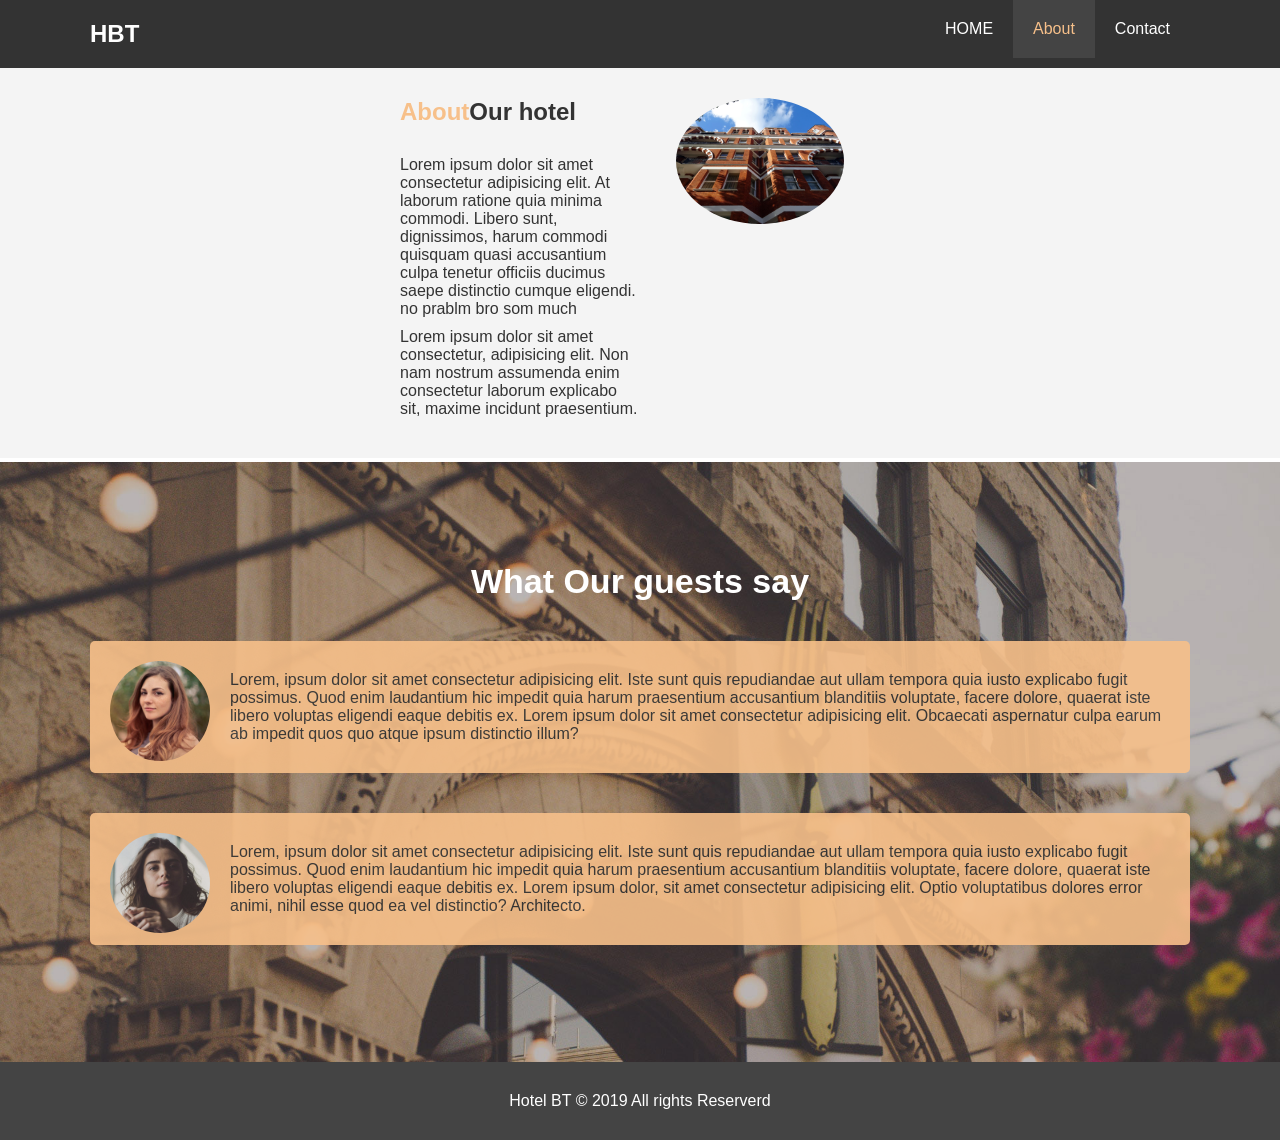
<file: abaout.html>
<!DOCTYPE html>
<html>
    <head>
        <title>Hotel website</title>
        <link rel="stylesheet" href="style.css">
    </head>
    <body>
         <header>
        <nav id="navbar">
            <div class="coantainer">
                <h1 class="logo"> <a href="#">HBT</a></h1>
                <ul>
                    <li><a href="index.html">HOME</a></li>
                    <li><a href="abaout.html" class="current">About</a></li>
                    <li><a href="contact.html">Contact</a></li>
                </ul>
            </div>
      </nav>
    </header>
    <section id="about-info" class="bg-light">
        <div class="container">
            <div class="info-left">
                <h1> <span class="text-primary">About</span>Our hotel</h1>
                <p>Lorem ipsum dolor sit amet consectetur adipisicing elit. At laborum ratione quia minima commodi. Libero sunt, dignissimos, harum commodi quisquam quasi accusantium culpa tenetur officiis ducimus saepe distinctio cumque eligendi. no prablm bro som much
                </p>
                <p>Lorem ipsum dolor sit amet consectetur, adipisicing elit. Non nam nostrum assumenda enim consectetur laborum explicabo sit, maxime incidunt praesentium.</p>
            </div>
            <div class="info-right">
                <img src="img/photo-2.jpg" alt="our beautful hotel">
            </div>
        </div>
    </section>
    <div class="crl"></div>

    <section id="testimonials">
        <div class="coantainer">
            <h2>What Our guests say</h2>

            <div class="testimonial bg-primary">
                <img src="img/person-1.jpg" alt="zumrad">
                <p>Lorem, ipsum dolor sit amet consectetur adipisicing elit. Iste sunt quis repudiandae aut ullam tempora quia iusto explicabo fugit possimus. Quod enim laudantium hic impedit quia harum praesentium accusantium blanditiis voluptate, facere dolore, quaerat iste libero voluptas eligendi eaque debitis ex. Lorem ipsum dolor sit amet consectetur adipisicing elit. Obcaecati aspernatur culpa earum ab impedit quos quo atque ipsum distinctio illum?</p>
            </div>
            <div class="testimonial bg-primary">
                <img src="img/person-2.jpg" alt="qimmat">
                <p>Lorem, ipsum dolor sit amet consectetur adipisicing elit. Iste sunt quis repudiandae aut ullam tempora quia iusto explicabo fugit possimus. Quod enim laudantium hic impedit quia harum praesentium accusantium blanditiis voluptate, facere dolore, quaerat iste libero voluptas eligendi eaque debitis ex. Lorem ipsum dolor, sit amet consectetur adipisicing elit. Optio voluptatibus dolores error animi, nihil esse quod ea vel distinctio? Architecto.</p>
            </div>
        </div>
    </section>

    <footer id="main-footer">
        <p>Hotel BT &copy; 2019 All rights Reserverd</p>
    </footer>
    </body>
</html>
</file>
<file: style.css>
/* reset */

*{
    margin: 0;
    padding: 0;
    box-sizing: border-box;
}

/* main stiling */

html,
body {
    font-family: sans-serif;
}

a{
    color: #333;
    text-decoration: none;
}

h1,
h2,
h3 {
    padding-bottom: 20px;
}

p {
    margin: 10px 0;
}

#navbar{
    background-color: #333;
    color:#ffffff;
    overflow: auto;
}

#navbar a {
    color: #fff;
}

#navbar h1 {
    float: left;
    padding-top: 20px;
}

#navbar ul{
    float: right;
    list-style: none;
}

#navbar ul li {
    float: left;
}

#navbar ul li a{
    display: inline-block;
    padding: 20px;
}

#navbar ul li a:hover,
#navbar ul li a.current{
    background-color: #444;
    color: #f7c08a;
}

.coantainer {
    max-width: 1100px;
    margin: auto ;
}

.text-primary {
    color: #f7c08a;
}

.lead {
    font-size: 20px;
}

.btn {
    display: inline-block;
    font-size: 18px;
    color: #fff;
    background-color: #333;
    padding: 13px 20px;
    border: none;
    cursor: pointer;
}

.btn:hover{
    background-color: #f7c08a;
    color: #333;
}

.btn-light {
    background-color: #f4f4f4;
    color: #333;
}

.btn-dark {
    background-color: #333;
    color: #fff;
}

.bg-dark{
    background-color: #333;
    color: #fff;
}

.bg-light{
    background-color: #f4f4f4;
    color: #333;
}

.bg-primary {
    background-color: #f7c08a;
    color: #333;
}

.crl{
    clear: both;

}

/* Showcase section*/
#showcase {
    background-image: url(img/showcase.jpg);
    background-repeat: no-repeat;
    background-position: center;
    background-size: cover;
    height: 842px;
}

#showcase .showcase-content {
    text-align: center;
    color: #fff;
    padding-top: 170px;
}

#showcase h1{
    font-size: 60px;
}

#showcase p {
    padding-bottom: 20px;
    font-size: 20px;
}

#home-info {
    height: 400px;
}

#home-info .info-img {
    float: left;
    width: 50%;
    height: 100%;
    background-image: url(img/photo-1.jpg);
}

#home-info .info-content {
    float: right;
    width: 50%;
    height: 100%;
    text-align: center;
    padding: 50px 30px;
}

#home-info .info-content p{
    padding-bottom: 20px;
    font-size: 18px;
}

/*Features section */

.box{
    width: 33.3%;
    float: left;
    padding:50px ;
    text-align: center;
}

.box i {
    margin-bottom: 10px;
}

#main-footer{
    text-align: center;
    background-color: #444;
    color: #fff;
    padding: 20px;
}

/* About us page */
#about-info{
    padding: 30px 400px;
    display: inline-block;
    width: 100%;
}
#about-info .info-right {
    float: right;
    width: 50%;
    min-height: 100%;
}

#about-info .info-right img {
    display: block;
    margin: auto;
    width: 70%;
    border-radius: 50%;
}

#about-info .info-left {
    float: left;
    width: 50%;
    min-height: 100%;
}

/* testinomal section */

#testimonials {
    height: 600px;
    padding-top:100px;
    background-image: url(img/test-bg.jpg);
    background-repeat: no-repeat;
    background-size: cover;
}

#testimonials h2 {
    color: #fff;
    text-align: center;
    padding-bottom: 40px;
    font-size: 34px;
}

#testimonials .testimonial {
    padding: 20px;
    margin-bottom: 40px;
    border-radius: 5px;
    opacity: 0.9;
}

#testimonials .testimonial img {
    width: 100px;
    float: left;
    margin-right: 20px;
    border-radius: 50%;
}

/* contact us page */
#contact-form {
    padding: 20px 0px;
}

#contact-form h1 {
    font-size: 32px;
}

#contact-form .form-group {
    margin-bottom: 20px;
}

#contact-form label {
    display: block;
    margin-bottom: 5px;
}

#contact-form input, #contact-form textarea {
     width: 100%;
    padding: 10px;
    border: 1px solid  #ddd;
}

#contact-info {
    display: inline-block;
    width: 100%;
    vertical-align: top;
}
</file>
